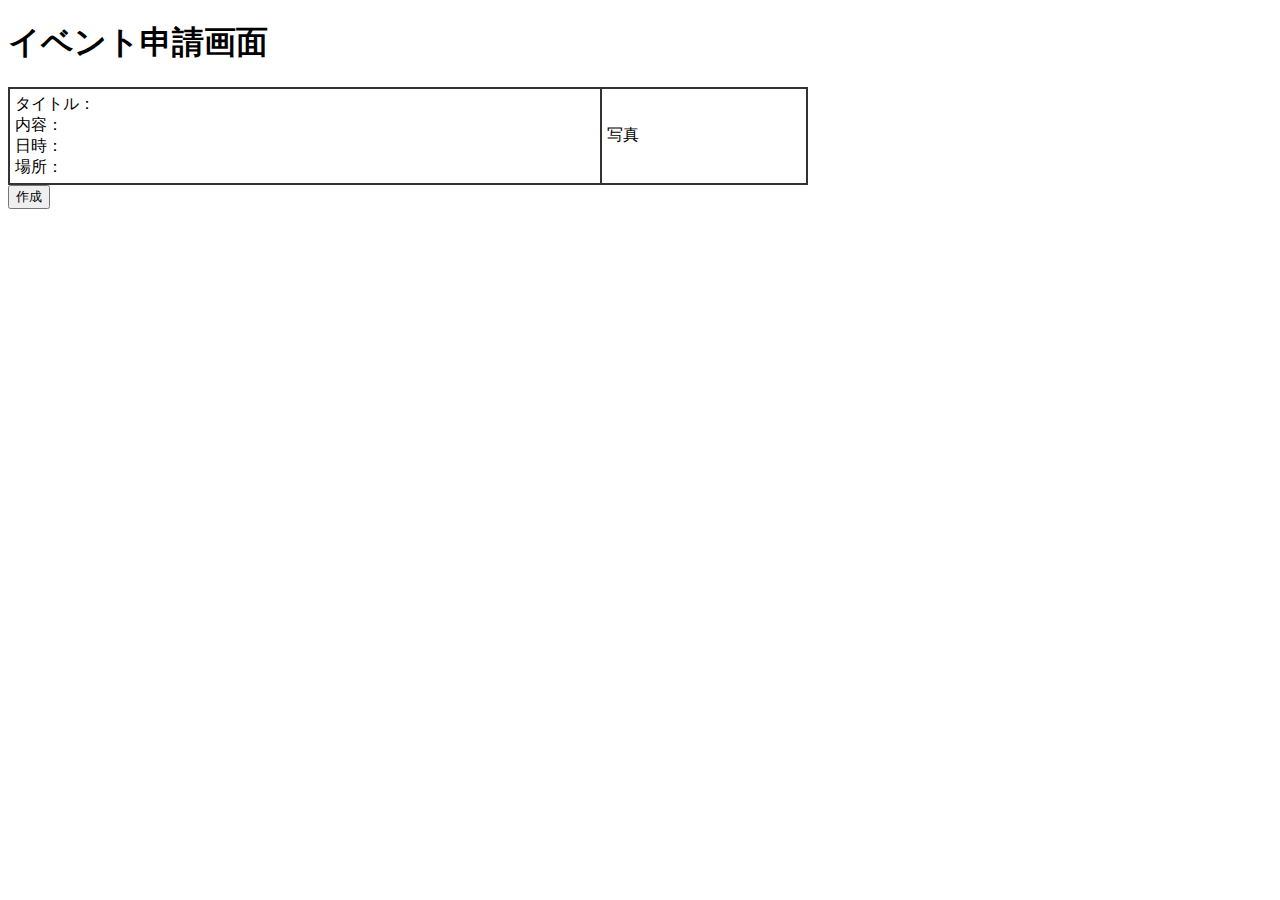
<file: src/main/resources/templates/eventPlanning.html>
<!DOCTYPE html>
<html xmlns:th="http://www.thymeleaf.org">
<head th:replace="common :: meta_header('イベント申請',~{::link},~{::script})">
</head>
<body>
<div th:replace="common :: header"></div>
<h1>イベント申請画面</h1>
<form method="post">
    <table border="1" width="800" cellspacing="0" cellpadding="5" bordercolor="#333333">
        <tr>
            <td width="600">
                タイトル：<div></div>
                内容：<div></div>
                日時：<div></div>
                場所：<div></div>
                <!-- DBから引用予定 -->
            </td>
            <td width="200">
                写真
                <!-- DBから引用予定 -->
            </td>
        </tr>
    </table>
    <input type="submit" value="作成" name="eventPlanning">
</form>


</body>
</html>
</file>
